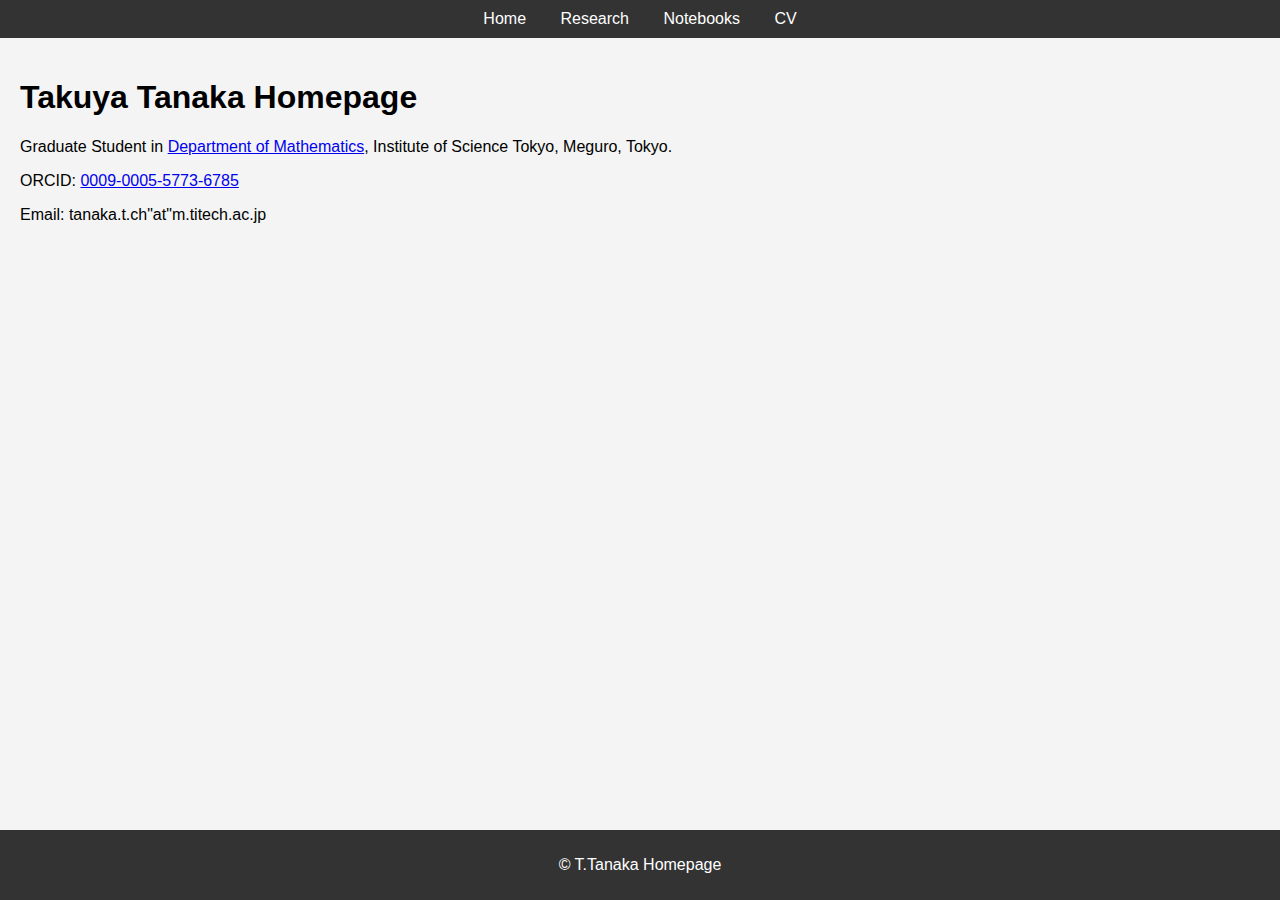
<file: index.html>
<!DOCTYPE html>
<html lang="ja">
<head>
  <meta charset="UTF-8">
  <meta name="viewport" content="width=device-width, initial-scale=1.0">
  <meta name="google-site-verification" content="YcI29icsb-qS9lZaySrmvblS9JS7y6ETf0B5-_RaEs4" />
  <title>Takuya Tanaka Homepage</title>
  <link rel="stylesheet" href="style.css"> <!-- 外部CSSをリンク -->
</head>
<body>
  <header>
    <nav>
      <ul>
        <li><a href="index.html">Home</a></li>
        <li><a href="paper.html">Research</a></li>
        <li><a href="notebook.html">Notebooks</a></li>
        <li><a href="CV.html">CV </a></li>
      </ul>
    </nav>
  </header>

  <main>
    <h1>Takuya Tanaka Homepage</h1>
    <p>
        Graduate Student in 
        
        <a href="https://www.titech.ac.jp/">Department of Mathematics</a>, Institute of Science Tokyo, Meguro, Tokyo.
        </p>
    <p> ORCID: <a href="https://orcid.org/0009-0005-5773-6785">0009-0005-5773-6785</a>
    <p> Email: tanaka.t.ch"at"m.titech.ac.jp</p>

 
</main>

  <footer>
    <p>© T.Tanaka Homepage</p>
  </footer>
</body>
</html>

<script src="script.js"></script>
</file>
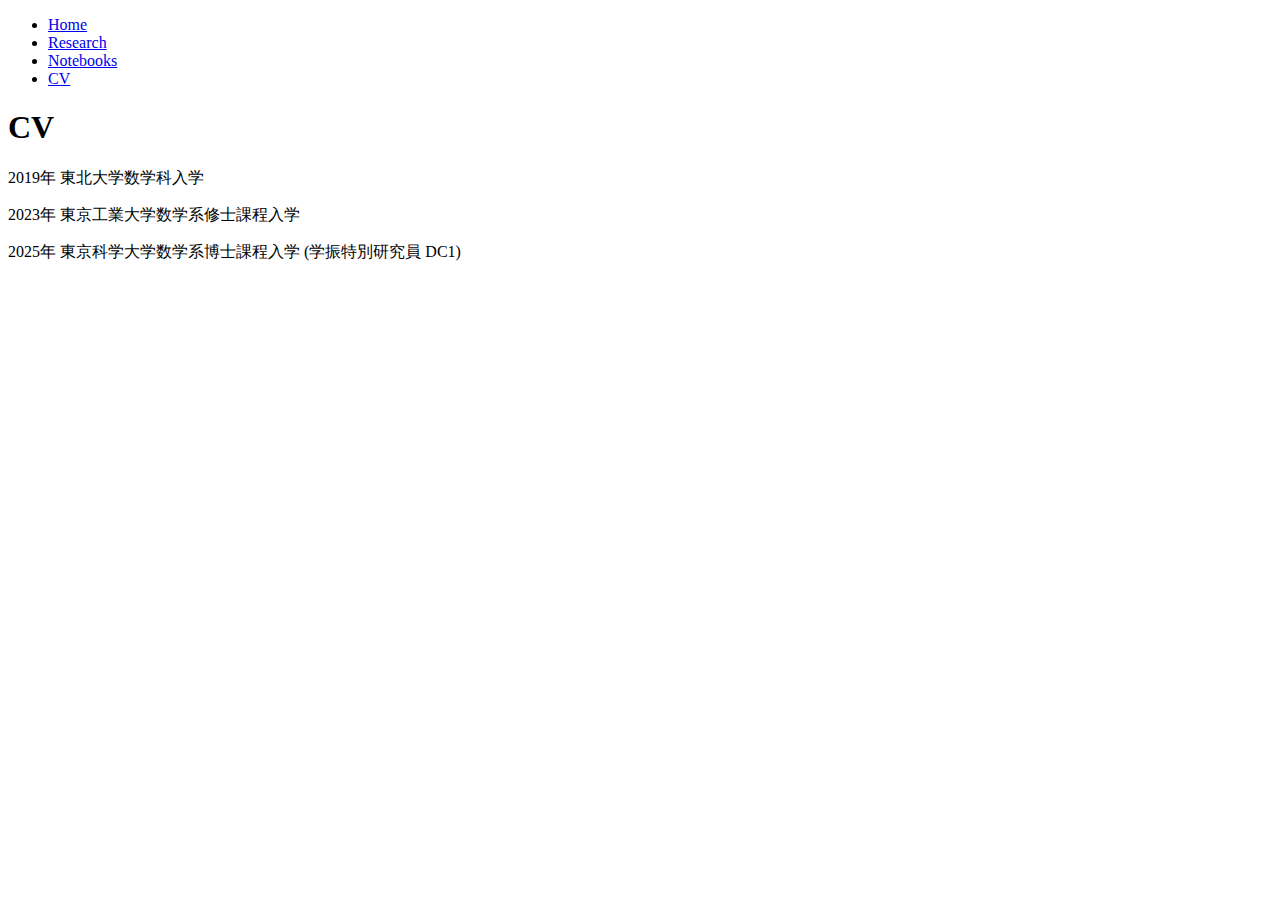
<file: CV.html>
<!DOCTYPE html>
<html lang="ja">
<head>
  <meta charset="UTF-8">
  <title>CV</title>
</head>
<body>
  <header>
    <nav>
      <ul>
        <li><a href="index.html">Home</a></li>
        <li><a href="paper.html">Research</a></li>
        <li><a href="notebook.html">Notebooks</a></li>
        <li><a href="CV.html"> CV</a></li>



      </ul>
    </nav>
  </header>
  
  <h1>CV</h1>
  <p> 2019年 東北大学数学科入学 </p>
  <p> 2023年 東京工業大学数学系修士課程入学 </p>
  <p> 2025年 東京科学大学数学系博士課程入学 (学振特別研究員 DC1)</p>
</body>
</html>
</file>
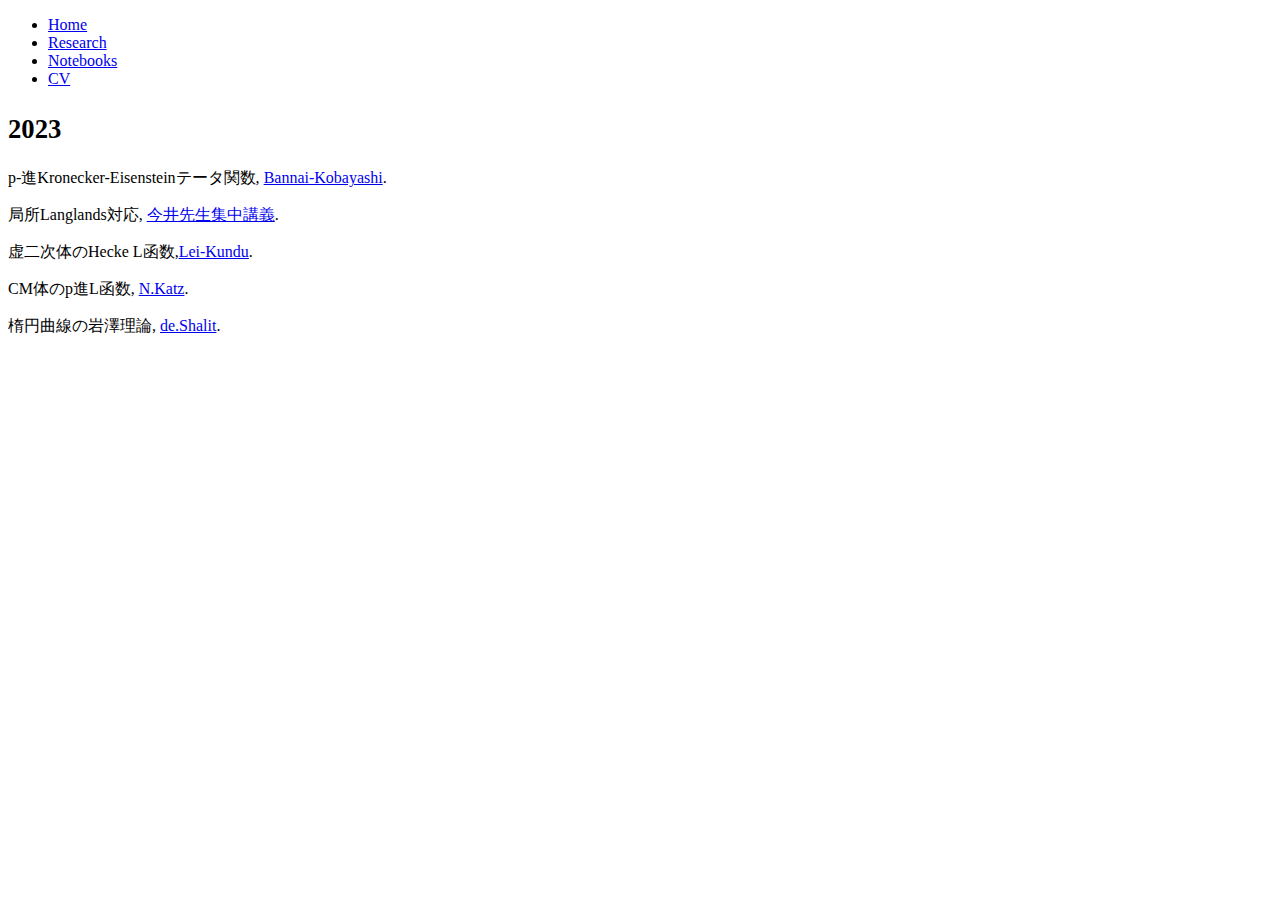
<file: notebook.html>
<!DOCTYPE html>
<html lang="ja">
<head>
  <meta charset="UTF-8">
  <title>Notebooks</title>
</head>
<body>
  <header>
    <nav>
      <ul>
        <li><a href="index.html">Home</a></li>
        <li><a href="paper.html">Research</a></li>
        <li><a href="notebook.html">Notebooks</a></li>
        <li><a href="CV.html">CV</a></li>
      </ul>
    </nav>
  </header>
  
  <h1><small>2023</small></h1>
  <p>p-進Kronecker-Eisensteinテータ関数,
    <a href="https://drive.google.com/file/d/1LO9-0u7pwe9qAmy1axQ9ezTGmFhKm55q/view?usp=sharing">Bannai-Kobayashi</a>.</p>
  <p>局所Langlands対応, <a href="https://drive.google.com/file/d/10tp4HOEqAQhXV19ztdDUVHlNYslax3IM/view?usp=drive_link">今井先生集中講義</a>.</p>
  <p>虚二次体のHecke L函数,<a href="https://drive.google.com/file/d/1gA2RfMgfD8knVlkgEN1Ea3XOyeB0UFYz/view?usp=drive_link">Lei-Kundu</a>.</p>
  <p>CM体のp進L函数, <a href="https://drive.google.com/file/d/1ZAVk4hAgYNUHDWTynB4RZJy5SEEy_9Op/view?usp=sharing">N.Katz</a>.</p>
  <p>楕円曲線の岩澤理論, <a href="https://drive.google.com/file/d/1Xcv7UJ25O4bnUAHsYka8bNRR2xiiXPWd/view?usp=sharing">de.Shalit</a>.</p>
</body>
</html>
</file>
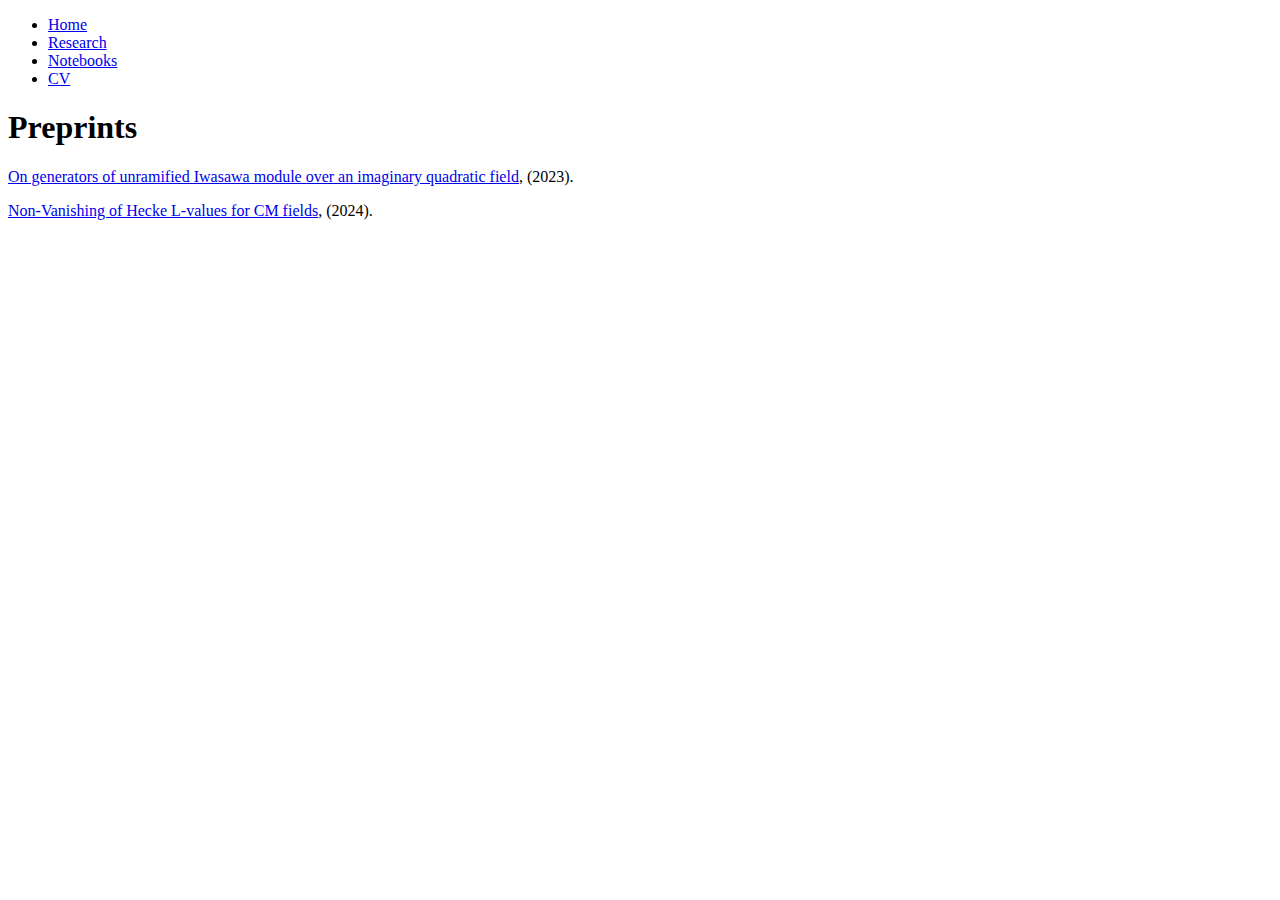
<file: paper.html>
<!DOCTYPE html>
<html lang="ja">
<head>
  <meta charset="UTF-8">
  <title>Papers</title>
</head>
<body>
  <header>
    <nav>
      <ul>
        <li><a href="index.html">Home</a></li>
        <li><a href="paper.html">Research</a></li>
        <li><a href="notebook.html">Notebooks</a></li>
        <li><a href="CV.html">CV</a></li>

      </ul>
    </nav>
  </header>
  
  <h1>Preprints</h1>
  <p><a href="https://arxiv.org/abs/2303.11119">On generators of unramified Iwasawa module over an imaginary quadratic field</a>, (2023).</p>
  <p><a href="https://jxiv.jst.go.jp/index.php/jxiv/preprint/view/902/">Non-Vanishing of Hecke L-values for CM fields</a>, (2024).</p>
</body>
</html>
</file>
<file: style.css>
/* body全体のスタイル */
body {
    font-family: Arial, sans-serif;
    background-color: #f4f4f4;
    margin: 0;
    padding: 0;
  }
  
  /* header部分のスタイル */
  header {
    background-color: #333;
    color: white;
    padding: 10px 0;
  }
  
  /* ナビゲーションメニューのスタイル */
  header nav ul {
    list-style-type: none;
    padding: 0;
    margin: 0;
    text-align: center;
  }
  
  header nav ul li {
    display: inline;
    margin: 0 15px;
  }
  
  header nav ul li a {
    color: white;
    text-decoration: none;
  }
  
  /* main部分のスタイル */
  main {
    padding: 20px;
  }
  
  /* footer部分のスタイル */
  footer {
    background-color: #333;
    color: white;
    text-align: center;
    padding: 10px 0;
    position: fixed;
    bottom: 0;
    width: 100%;
  }
</file>
